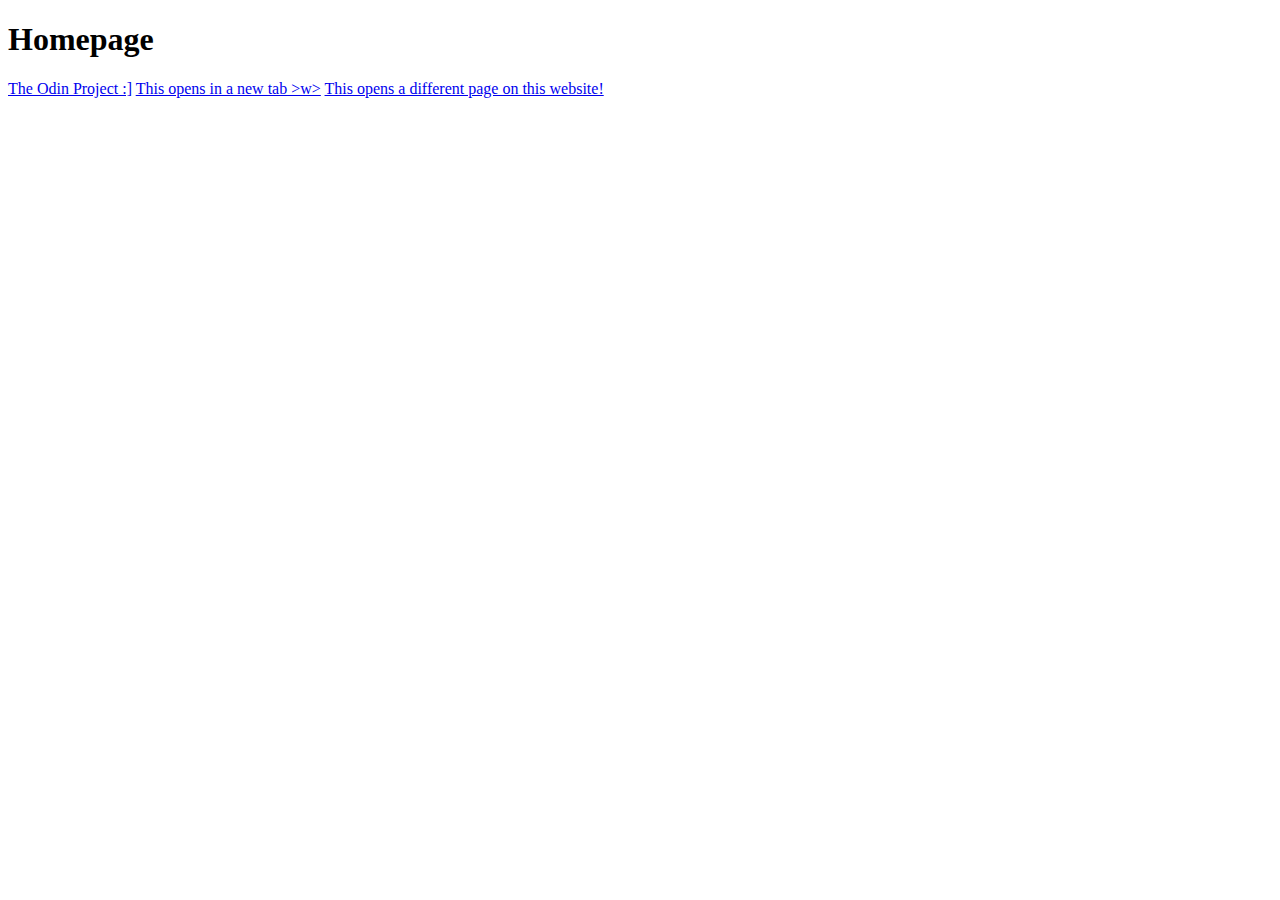
<file: Image and Links Test/index.html>
<!DOCTYPE html>
<html lang="eng">
  <head>
    <meta charset="utf-8">
    <title>Links'n'Images</title>
  </head>
  <body>
  <h1>Homepage</h1>
  <a href="https://www.theodinproject.com/about">The Odin Project :]</a>
  <a href="https://www.theodinproject.com/about" target="_blank" rel="noopener noreferrer">This opens in a new tab >w></a>
  <a href="pages/about.html">This opens a different page on this website!</a>
  </body>
</html>
</file>
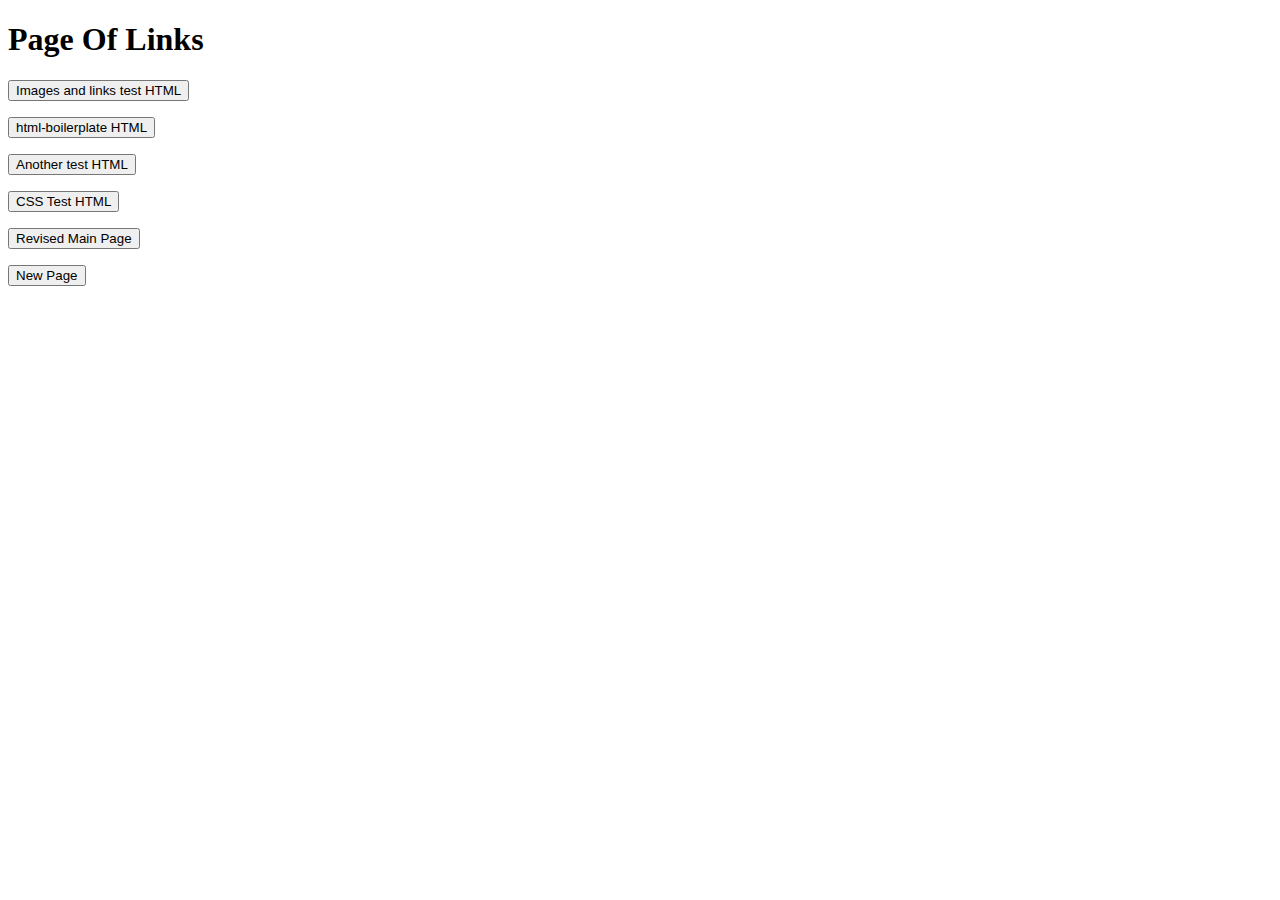
<file: Old Page/index.html>
<!DOCTYPE html>
<html lang="eng">
  <head>
    <meta charset="utf-8">
    <title>Main Page</title>
  </head>
  <body>
    <h1>Page Of Links</h1>
    <p><a href="/Image and Links Test/index.html">
      <button>Images and links test HTML</button></a></p>
    <p><a href="/html-boilerplate/index.html">
      <button>html-boilerplate HTML</button></a></p>
    <p><a href="/Another test/index.html">
      <button>Another test HTML</button></a></p>
    <p><a href="/CSS Test/index.html">
      <button>CSS Test HTML</button></a></p>
    <p><a href="/Main page rework 2/index.html">
      <button>Revised Main Page</button></a></p>
    <p><a href="/"><button>New Page</button></a></p>
  </body>
</html>
</file>
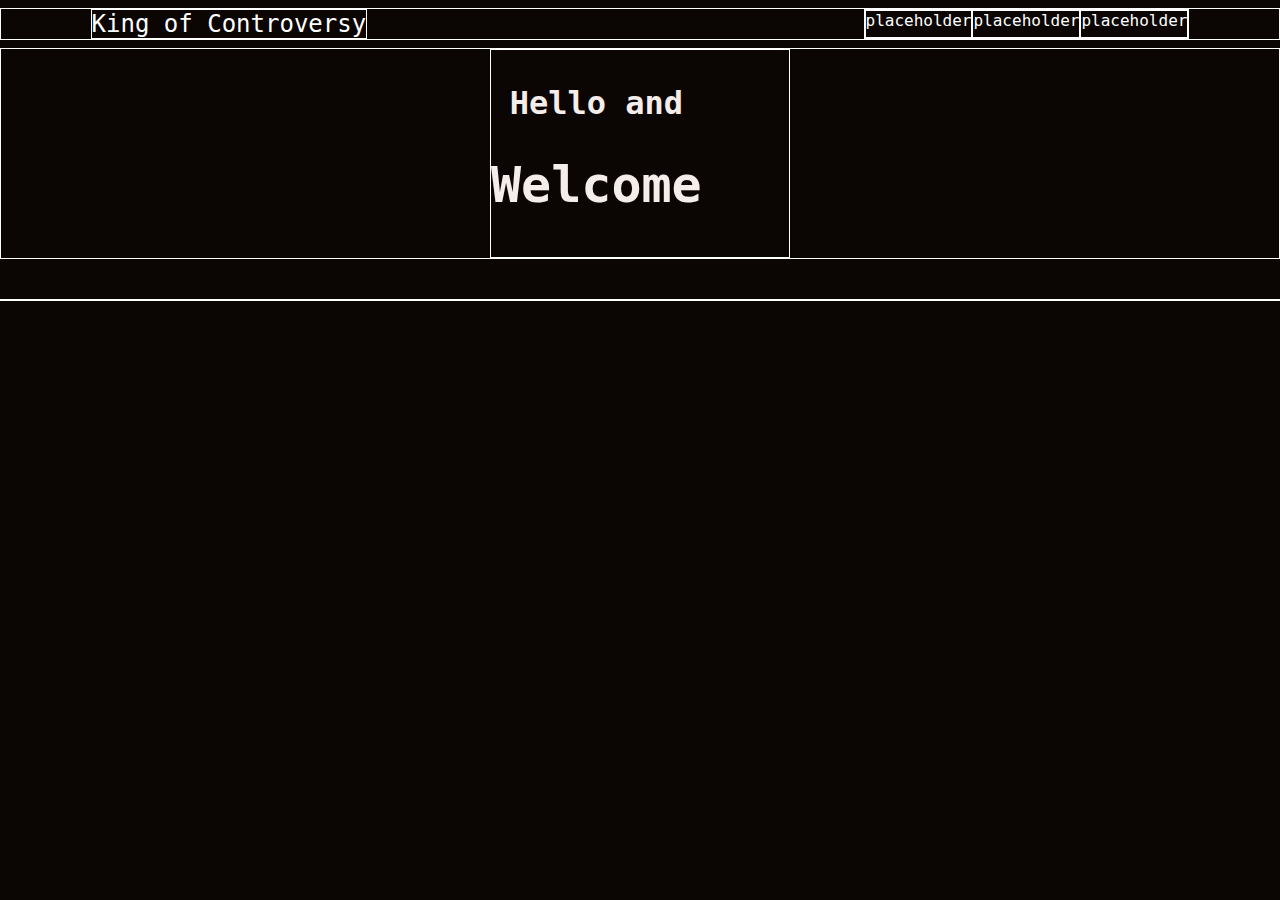
<file: Project Page/index.html>
<!DOCTYPE html>
<html lang="eng">
  <head>
    <meta charset="utf-8">
    <title></title>
    <link rel="stylesheet" href="/CSS Styles/styles4.css">
  </head>
  <body>
    <header><div class="menu-container">
      <div class="menu">
        <div class="Logo">King of Controversy</div>
        <div class="links">
          <div class="link">placeholder</div>
          <div class="link">placeholder</div>
          <div class="link">placeholder</div>
          </div>
      </div>
    </div>
    </header>
    <body><div class="main-body-1">
      <div class="main-body-1-text">
      <h1>Hello and
      <br>
      <div class="big-text">Welcome</h1></div>
      </div>
    </div>
    </body>
  </body>
  <main>
  </main>
    <footer><div class="menu"></div></footer>
</html>
</file>
<file: CSS Styles/styles4.css>
* {
/*   margin: 0; */
/*   padding: 0; */
  box-sizing: border-box;
  background-color: #0b0503;
  font-family: "Anonymous Pro", monospace;
}

.menu-container {
    color: #fff;
/*     background-color: #5995DA; */
    padding-top: 0.5rem;
    padding-bottom: 0.5rem;
    display: flex;
    justify-content: center;
    font-family: "Anonymous Pro", monospace;
}

.menu {
    display:flex;
/*     background: #1F2937; */
    border: 1px solid #fff;
    width: 100%;
    flex-direction: row;
    justify-content: space-between;
    padding-right: 7%;
    padding-left: 7%;

}
.links {
    display: flex;
/*     background: #1F2937; */
    border: 1px solid #fff;
    justify-content: flex-end;
}
.Logo {
    display: flex;
    border: 1px solid #fff;
    font-size: 24px;
}

.link {
    display: flex;
    border: 1px solid #fff;
    justify-content: space-between;
    width: 75%;
}

.main-body-1 {
    display: flex;
    border: 1px solid #fff;
    width: 100%;
/*     margin: 2rem 6rem; */
/*     flex-direction: column; */
    justify-content: center;
    align-items: center;
}

.main-body-1-text {
    display: flex;
    gap: 3em;
    width: 100%;
    overflow: hidden;
    max-width: 100%;
    text-overflow: ellipsis;
    line-height: 2;
    border: 1px solid #fff;
    text-align: center;
    flex: 0 0 300px;
}

h1 {
    color: #f5ede9;

}

h2 {
    color: #f5ede9;
}

body {
    margin: 0px;
}

main {
    margin: 40px
}


.big-text {
    font-size: 50px;
}
/* --text: #f5ede9; */
/* --background: #0b0503; */
/* --primary: #e39d83; */
/* --secondary: #8a3414; */
/* --accent: #f16834; */
/* another accent: #fa7736; */
</file>
